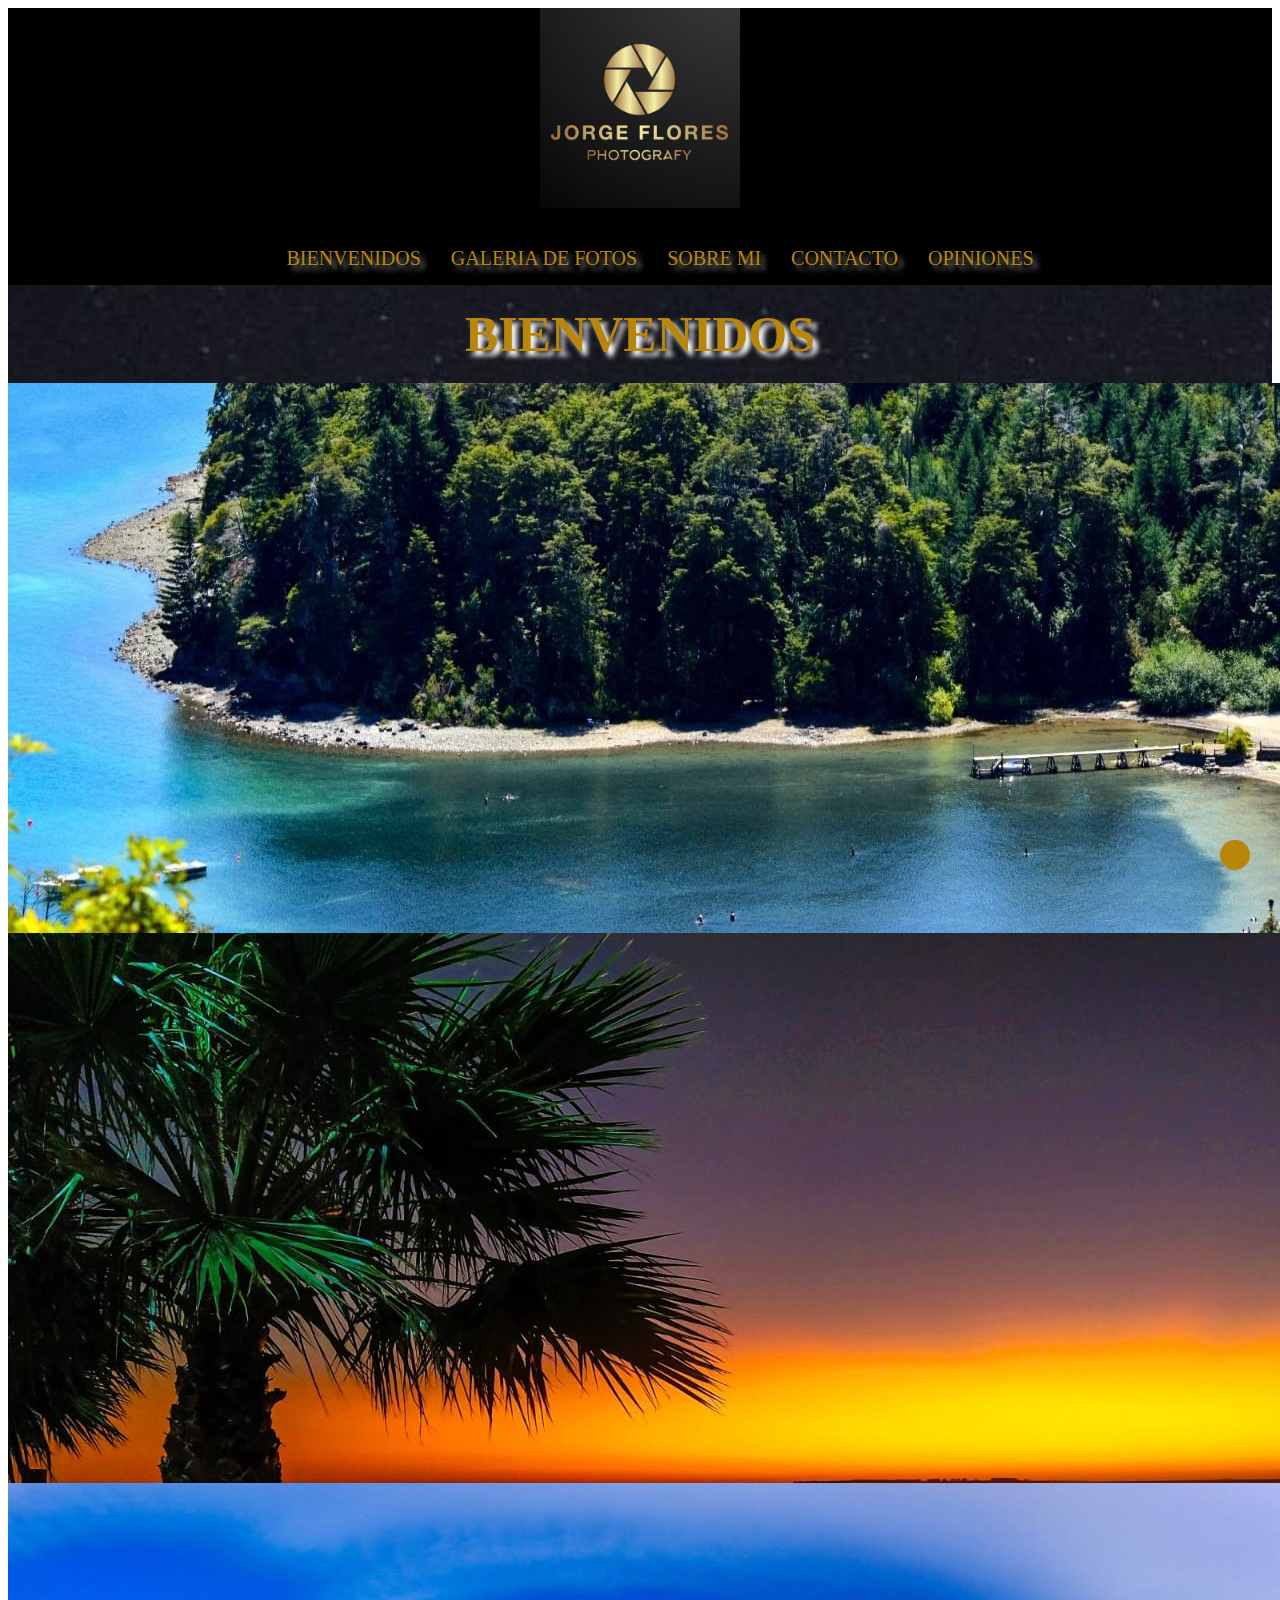
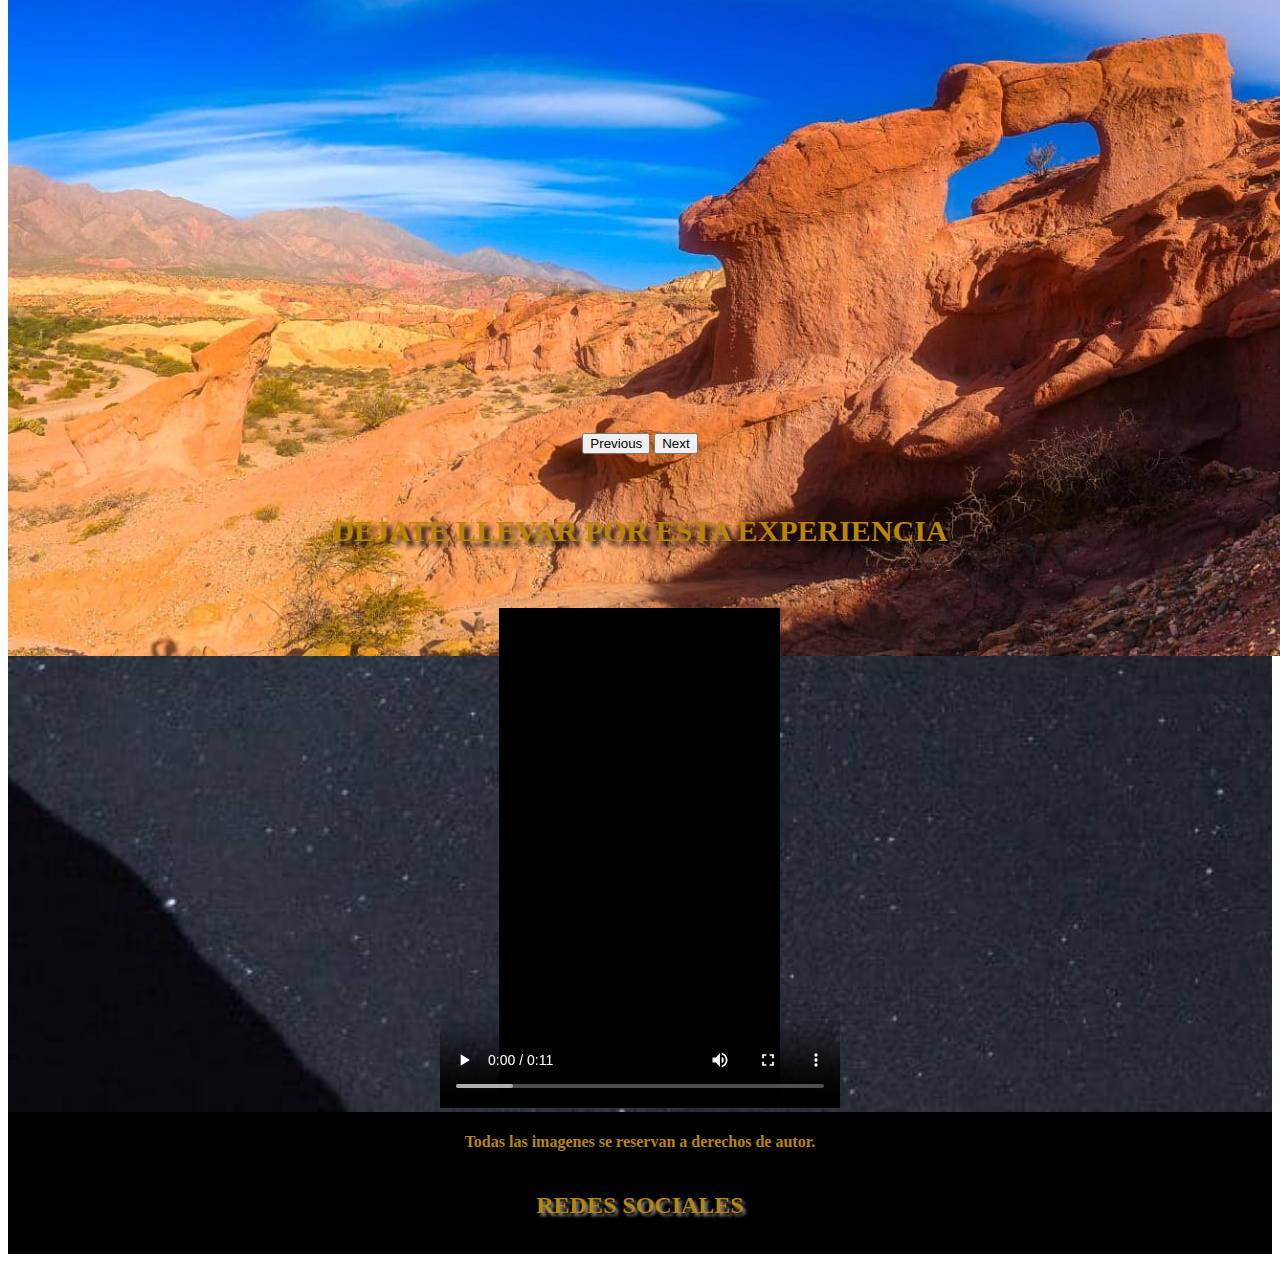
<file: index.html>
<!DOCTYPE html>
<html lang="es">
<head>
    <meta charset="UTF-8">
    <meta name="viewport" content="width=device-width, initial-scale=1.0">
    <title>BIENVEDIDOS</title>
    <meta name="description" content="Te invito a ver el mundo con mis ojos">
    <meta name="keywords" content="fotografia, fotos, photo, photografy, nikon, argentina, canon, vida tursita, enfoque">
    <link rel="shortcut icon" href="imagenes/logo.jpeg">
    <link rel="stylesheet" href="https://cdnjs.cloudflare.com/ajax/libs/font-awesome/6.6.0/css/all.min.css" integrity="sha512-Kc323vGBEqzTmouAECnVceyQqyqdsSiqLQISBL29aUW4U/M7pSPA/gEUZQqv1cwx4OnYxTxve5UMg5GT6L4JJg==" crossorigin="anonymous" referrerpolicy="no-referrer" />
    <link rel="stylesheet" href="https://cdn.jsdelivr.net/npm/bootstrap@4.6.2/dist/css/bootstrap.min.css" integrity="sha384-xOolHFLEh07PJGoPkLv1IbcEPTNtaed2xpHsD9ESMhqIYd0nLMwNLD69Npy4HI+N" crossorigin="anonymous">
    <link rel="stylesheet" href="estilo.css">
</head>
<body>
    <header>
        <div>
          <img src="imagenes/logo.jpeg" alt="" width="200px" height="200px">
        </div>
        <nav class="NavMov">
            <ul>
                <li><a href="#">BIENVENIDOS</a></li>
                <li><a href="./pages/galeria.html">GALERIA DE FOTOS</a></li>
                <li><a href="./pages/sobremi.html">SOBRE MI</a></li>
                <li><a href="./pages/contacto.html">CONTACTO</a></li>
                <li><a href="./pages/opiniones.html">OPINIONES</a></li>
            </ul>
        </nav>
    </header>
    <main class="mainIndex">
        <h1>BIENVENIDOS</h1>
        <div id="carouselExampleControls" class="carousel slide" data-ride="carousel">
            <div class="carousel-inner">
              <div class="carousel-item active">
                <img class="caru" src="./imagenes/carrusel1.jpeg" class="d-block w-100" alt="...">
              </div>
              <div class="carousel-item">
                <img src="./imagenes/carrusel2.jpeg" class="d-block w-100" alt="...">
              </div>
              <div class="carousel-item">
                <img src="./imagenes/carrusel3.jpeg" class="d-block w-100" alt="...">
              </div>
            </div>
            <button class="carousel-control-prev" type="button" data-target="#carouselExampleControls" data-slide="prev">
              <span class="carousel-control-prev-icon" aria-hidden="true"></span>
              <span class="sr-only">Previous</span>
            </button>
            <button class="carousel-control-next" type="button" data-target="#carouselExampleControls" data-slide="next">
              <span class="carousel-control-next-icon" aria-hidden="true"></span>
              <span class="sr-only">Next</span>
            </button>
          </div>
          <div>
            <h5>DEJATE LLEVAR POR ESTA EXPERIENCIA</h5>
            <div">
              <video class="itVideo" src="multimedia/video fotografia.mp4" height="500px" width="400px" autoplay loop controls></video>
    </main>
    <footer>
        <h4><p>Todas las imagenes se reservan a derechos de autor.</p></h4>
        <h2>REDES SOCIALES</h2>
        <div class="redes">
          <a href="https://www.instagram.com/jorgeflores.ph/?hl=es-la"><i class="fa-brands fa-instagram"></i></a>
          <a href="https://www.facebook.com/jorgericardo.flores.3/"><i class="fa-brands fa-facebook"></i></a>
          <a href="https://www.linkedin.com/in/jorge-ricardo-flores-18a158219/"><i class="fa-brands fa-linkedin"></i></a>
          <a href="https://web.whatsapp.com/"><i class="fa-brands fa-whatsapp"></i></a>
        </div>
    </footer>
    <a href="#" class="subir">
      <i class="fa-regular fa-circle-up"></i>
    </a>



    <script src="https://cdn.jsdelivr.net/npm/jquery@3.5.1/dist/jquery.slim.min.js" integrity="sha384-DfXdz2htPH0lsSSs5nCTpuj/zy4C+OGpamoFVy38MVBnE+IbbVYUew+OrCXaRkfj" crossorigin="anonymous"></script>
<script src="https://cdn.jsdelivr.net/npm/bootstrap@4.6.2/dist/js/bootstrap.bundle.min.js" integrity="sha384-Fy6S3B9q64WdZWQUiU+q4/2Lc9npb8tCaSX9FK7E8HnRr0Jz8D6OP9dO5Vg3Q9ct" crossorigin="anonymous"></script>
</body>
</file>
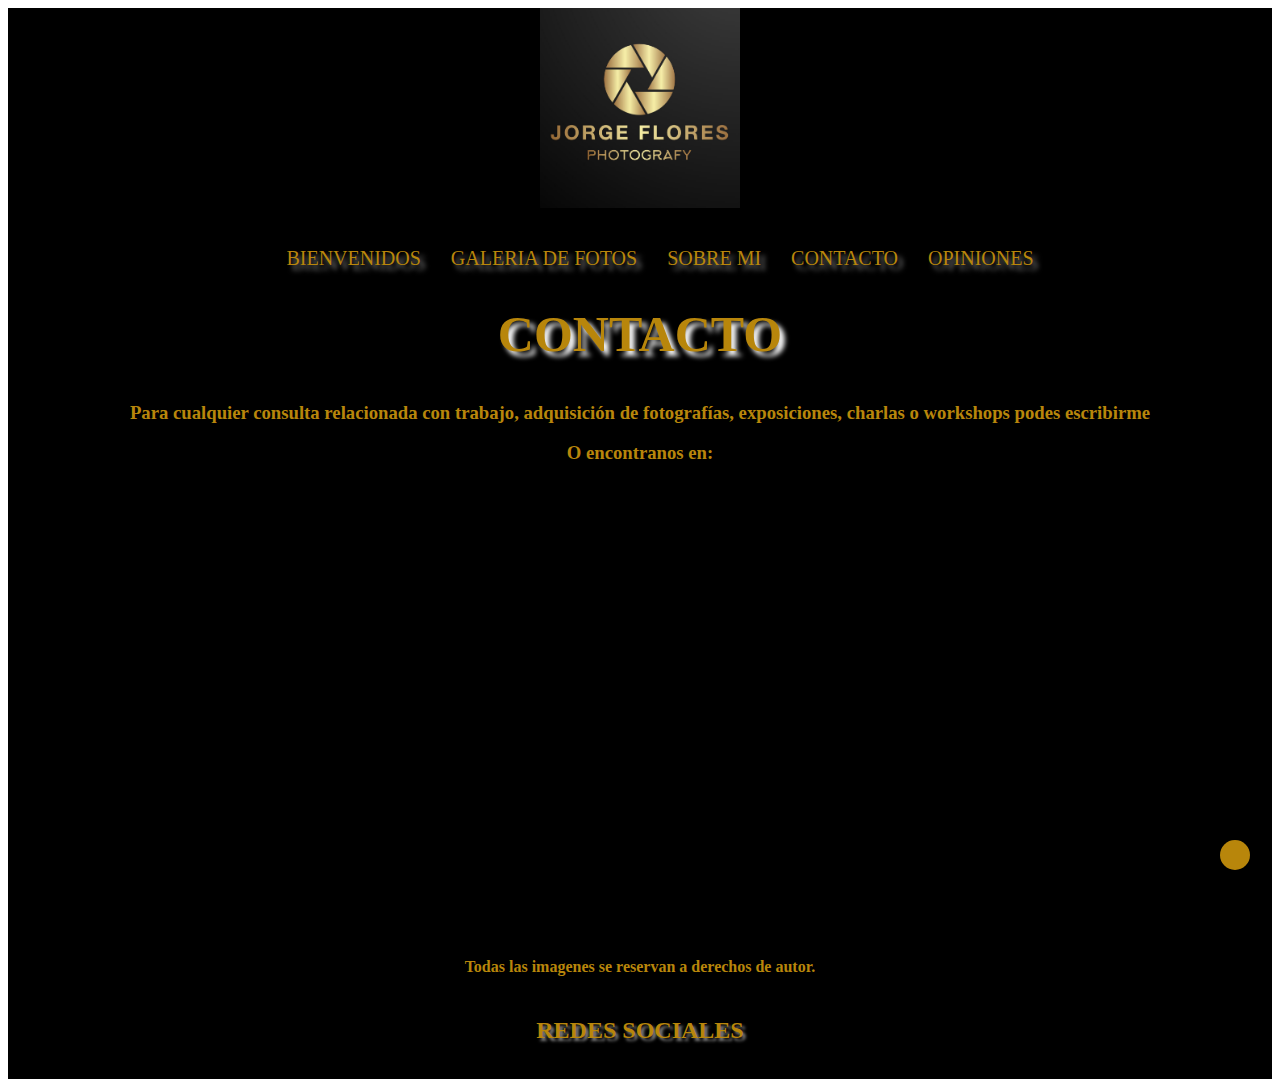
<file: pages/contacto.html>
<!DOCTYPE html>
<html lang="es">
<head>
    <meta charset="UTF-8">
    <meta name="viewport" content="width=device-width, initial-scale=1.0">
    <title>CONTACTO</title>
    <meta name="description" content="para vivir esta experiencia comunicate conmigo">
    <meta name="keywords" content="fotografia, instagram, ig, facebook, whatssap, linkelin, ubicacion, maps, mensaje">
    <link rel="shortcut icon" href="../imagenes/logo.jpeg" type="image/x-icon">
    <link rel="stylesheet" href="https://cdnjs.cloudflare.com/ajax/libs/font-awesome/6.6.0/css/all.min.css" integrity="sha512-Kc323vGBEqzTmouAECnVceyQqyqdsSiqLQISBL29aUW4U/M7pSPA/gEUZQqv1cwx4OnYxTxve5UMg5GT6L4JJg==" crossorigin="anonymous" referrerpolicy="no-referrer" />
    <link rel="stylesheet" href="https://cdn.jsdelivr.net/npm/bootstrap@4.6.2/dist/css/bootstrap.min.css" integrity="sha384-xOolHFLEh07PJGoPkLv1IbcEPTNtaed2xpHsD9ESMhqIYd0nLMwNLD69Npy4HI+N" crossorigin="anonymous">
    <link rel="stylesheet" href="../estilo.css">
</head>
<body>
    <header>
        <div>
            <img src="../imagenes/logo.jpeg" alt="" width="200px" height="200px">
        </div>
        <nav>
            <ul>
                <li><a href="../index.html">BIENVENIDOS</a></li>
                <li><a href="../pages/galeria.html">GALERIA DE FOTOS</a></li>
                <li><a href="../pages/sobremi.html">SOBRE MI</a></li>
                <li><a href="#">CONTACTO</a></li>
                <li><a href="../pages/opiniones.html">OPINIONES</a></li>
            </ul>
        </nav>
    </header>
    <main>
        <h1>CONTACTO</h1>
        <h3><p class="ParrSob">Para cualquier consulta relacionada con trabajo, adquisición de fotografías, exposiciones, charlas o workshops podes escribirme</p></h3>
        <div class="redesC">
            <a href="https://www.instagram.com/jorgeflores.ph/?hl=es-la"><i class="fa-brands fa-instagram"></i></a>
            <a href="https://www.facebook.com/jorgericardo.flores.3/"><i class="fa-brands fa-facebook"></i></a>
            <a href="https://www.linkedin.com/in/jorge-ricardo-flores-18a158219/"><i class="fa-brands fa-linkedin"></i></a>
            <a href="https://web.whatsapp.com/"><i class="fa-brands fa-whatsapp"></i></a>
          </div>
        <h3><p class="ParrSob">O encontranos en:</p></h3>
        <iframe class="ubi" src="https://www.google.com/maps/embed?pb=!1m18!1m12!1m3!1d1031.2424500838076!2d-65.41801992622459!3d-24.787137754031363!2m3!1f0!2f0!3f0!3m2!1i1024!2i768!4f13.1!3m3!1m2!1s0x941bc3b0c272f1ff%3A0xccfe71baacfd0725!2sAv.%20Belgrano%201147%2C%20Salta!5e0!3m2!1ses!2sar!4v1718648847337!5m2!1ses!2sar" width="600" height="450" style="border:0;" allowfullscreen="" loading="lazy" referrerpolicy="no-referrer-when-downgrade"></iframe>
    </main>
    <footer>
        <h4><p>Todas las imagenes se reservan a derechos de autor.</p></h4>
        <h2>REDES SOCIALES</h2>
        <div class="redes">
          <a href="https://www.instagram.com/jorgeflores.ph/?hl=es-la"><i class="fa-brands fa-instagram"></i></a>
          <a href="https://www.facebook.com/jorgericardo.flores.3/"><i class="fa-brands fa-facebook"></i></a>
          <a href="https://www.linkedin.com/in/jorge-ricardo-flores-18a158219/"><i class="fa-brands fa-linkedin"></i></a>
          <a href="https://web.whatsapp.com/"><i class="fa-brands fa-whatsapp"></i></a>
        </div>
    </footer>
    <a href="#" class="subir">
        <i class="fa-regular fa-circle-up"></i>
      </a>
</body>
</file>
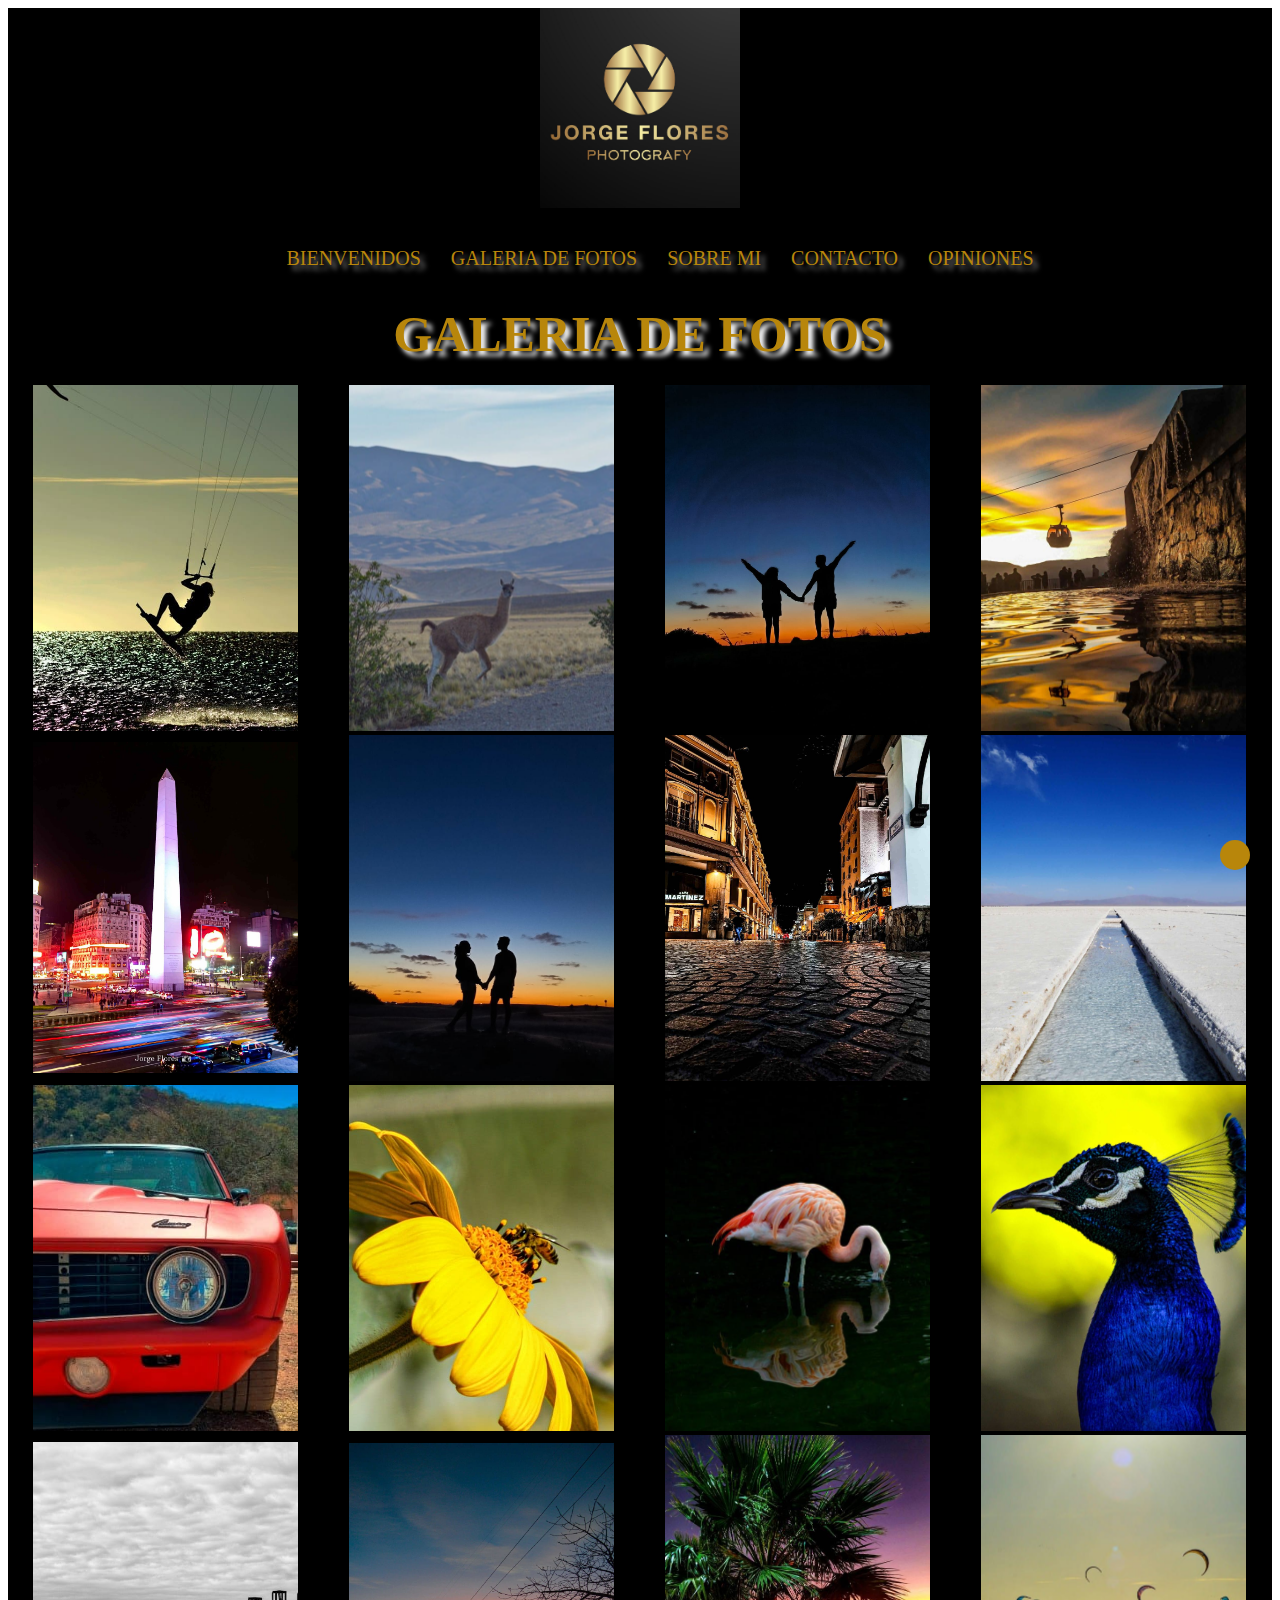
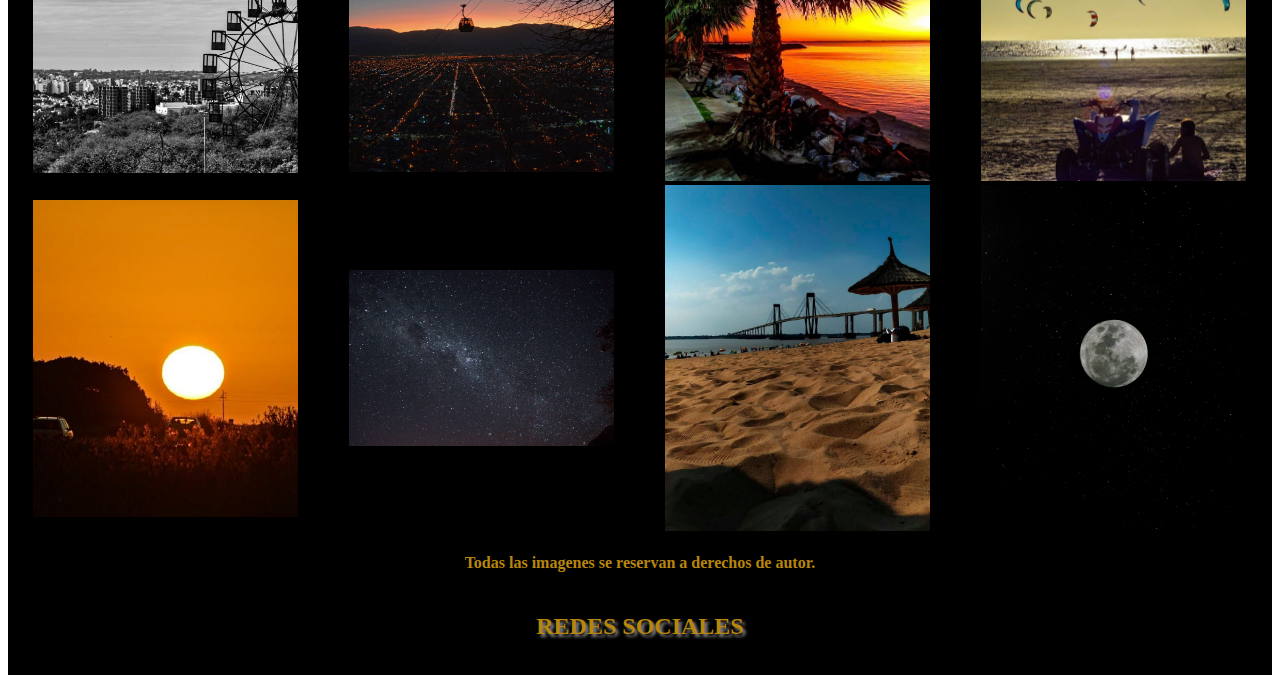
<file: pages/galeria.html>
<!DOCTYPE html>
<html lang="es">
<head>
    <meta charset="UTF-8">
    <meta name="viewport" content="width=device-width, initial-scale=1.0">
    <title>GALERIA DE FOTOS</title>
    <meta name="description" content="la mejor galeria de fotos del pais">
    <meta name="keywords" content="paisaje, animales, eventos, tursimo, vacaciones, conocer, amor, fotografiando">
    <link rel="shortcut icon" href="../imagenes/logo.jpeg" type="image/x-icon">
    <link rel="stylesheet" href="https://cdnjs.cloudflare.com/ajax/libs/font-awesome/6.6.0/css/all.min.css" integrity="sha512-Kc323vGBEqzTmouAECnVceyQqyqdsSiqLQISBL29aUW4U/M7pSPA/gEUZQqv1cwx4OnYxTxve5UMg5GT6L4JJg==" crossorigin="anonymous" referrerpolicy="no-referrer" />
    <link rel="stylesheet" href="https://cdn.jsdelivr.net/npm/bootstrap@4.6.2/dist/css/bootstrap.min.css" integrity="sha384-xOolHFLEh07PJGoPkLv1IbcEPTNtaed2xpHsD9ESMhqIYd0nLMwNLD69Npy4HI+N" crossorigin="anonymous">
    <link rel="stylesheet" href="../estilo.css">
</head>
<body>
    <header>
        <div>
            <img src="../imagenes/logo.jpeg" alt="" width="200px" height="200px">
        </div>
        <nav>
            <ul>
                <li><a href="../index.html">BIENVENIDOS</a></li>
                <li><a href="#">GALERIA DE FOTOS</a></li>
                <li><a href="../pages/sobremi.html">SOBRE MI</a></li>
                <li><a href="../pages/contacto.html">CONTACTO</a></li>
                <li><a href="../pages/opiniones.html">OPINIONES</a></li>
            </ul>
        </nav>
    </header>
    <main>
        <h1>GALERIA DE FOTOS</h1> 
        <div class="contenedor">
        <div class="item item1"></div>
        <div class="item item2"></div>
        <div class="item item3"></div>
        <div class="item item4"></div>
        <div class="item item5"></div>
        <div class="item item6"></div>
        <div class="item item7"></div>
        <div class="item item8"></div>
        <div class="item item9"></div>
        <div class="item item10"></div>
        <div class="item item11"></div>
        <div class="item item12"></div>
        <div class="item item13"></div>
        <div class="item item14"></div>
        <div class="item item15"></div>
        <div class="item item16"></div>
        <div class="item item17"></div>
        <div class="item item18"></div>
        <div class="item item19"></div>
        <div class="item item20"></div>
        </div>
    </main>
    <footer>
        <h4><p>Todas las imagenes se reservan a derechos de autor.</p></h4>
        <h2>REDES SOCIALES</h2>
        <div class="redes">
          <a href="https://www.instagram.com/jorgeflores.ph/?hl=es-la"><i class="fa-brands fa-instagram"></i></a>
          <a href="https://www.facebook.com/jorgericardo.flores.3/"><i class="fa-brands fa-facebook"></i></a>
          <a href="https://www.linkedin.com/in/jorge-ricardo-flores-18a158219/"><i class="fa-brands fa-linkedin"></i></a>
          <a href="https://web.whatsapp.com/"><i class="fa-brands fa-whatsapp"></i></a>
        </div>
    </footer>
    <a href="#" class="subir">
        <i class="fa-regular fa-circle-up"></i>
      </a>
</body>
</file>
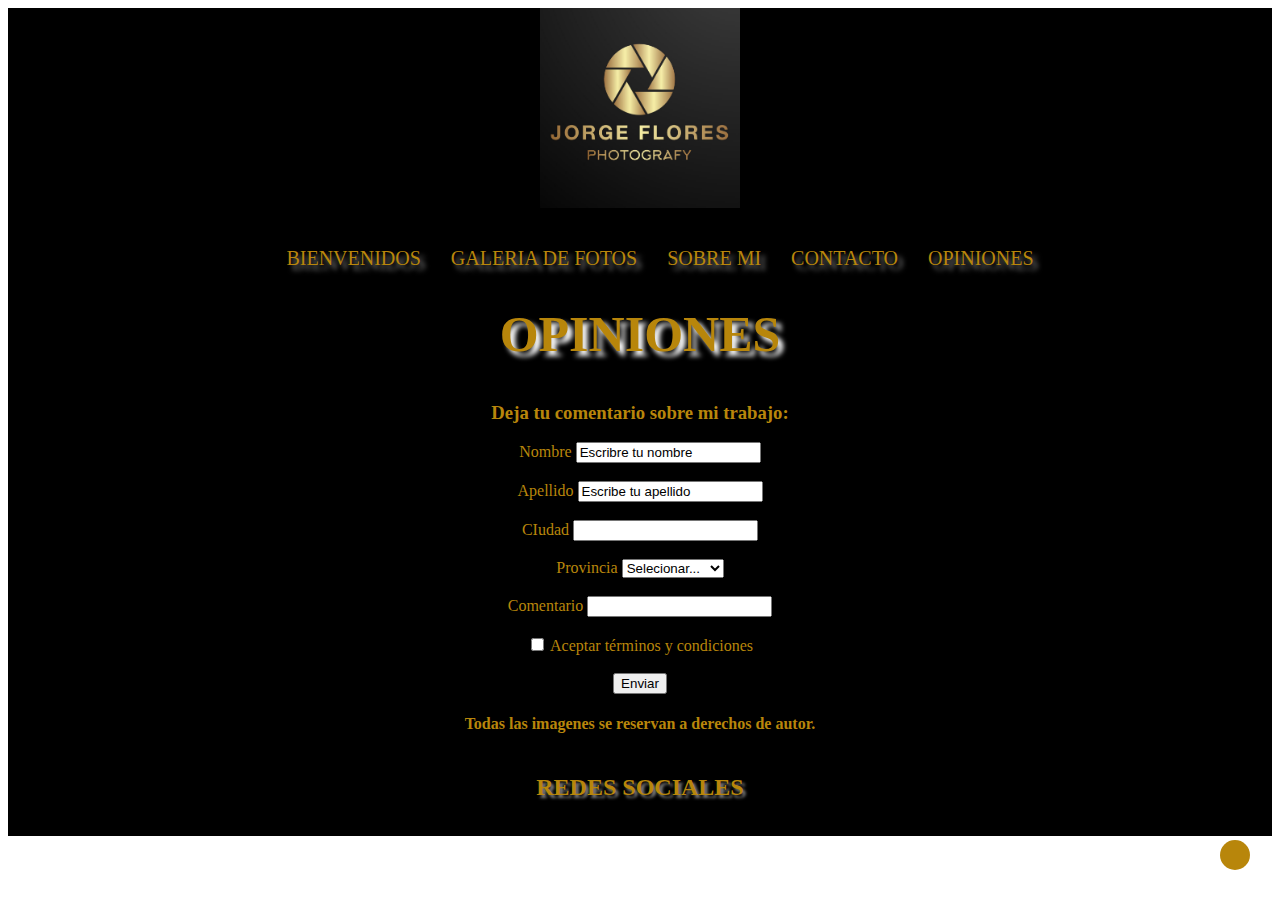
<file: pages/opiniones.html>
<!DOCTYPE html>
<html lang="es">
<head>
    <meta charset="UTF-8">
    <meta name="viewport" content="width=device-width, initial-scale=1.0">
    <title>OPINIONES</title>
    <meta name="description" content="Dejame saber tu experiencia">
    <meta name="keywords" content="comentarios, crecer, mejorar, opiniones, vivencia, formulario, gracias">
    <link rel="shortcut icon" href="../imagenes/logo.jpeg" type="image/x-icon">
    <link rel="stylesheet" href="https://cdnjs.cloudflare.com/ajax/libs/font-awesome/6.6.0/css/all.min.css" integrity="sha512-Kc323vGBEqzTmouAECnVceyQqyqdsSiqLQISBL29aUW4U/M7pSPA/gEUZQqv1cwx4OnYxTxve5UMg5GT6L4JJg==" crossorigin="anonymous" referrerpolicy="no-referrer" />
    <link rel="stylesheet" href="https://cdn.jsdelivr.net/npm/bootstrap@4.6.2/dist/css/bootstrap.min.css" integrity="sha384-xOolHFLEh07PJGoPkLv1IbcEPTNtaed2xpHsD9ESMhqIYd0nLMwNLD69Npy4HI+N" crossorigin="anonymous">
    <link rel="stylesheet" href="../estilo.css">
</head>
<body>
    <header>
        <div>
            <img src="../imagenes/logo.jpeg" alt="" width="200px" height="200px">
        </div>
        <nav>
            <ul>
                <li><a href="../index.html">BIENVENIDOS</a></li>
                <li><a href="../pages/galeria.html">GALERIA DE FOTOS</a></li>
                <li><a href="../pages/sobremi.html">SOBRE MI</a></li>
                <li><a href="../pages/contacto.html">CONTACTO</a></li>
                <li><a href="#">OPINIONES</a></li>
            </ul>
        </nav>
    </header>
    <main>
        <h1>OPINIONES</h1>
        <h3><pCon>Deja tu comentario sobre mi trabajo:</p></h3>
            <form class="needs-validation" novalidate>
                <div class="form-row">
                  <div class="col-md-6 mb-3 val">
                    <label for="validationCustom01">Nombre</label>
                    <input type="text" class="form-control" id="validationCustom01" value="Escribre tu nombre" required>
                    <div class="valid-feedback">
                      Looks good!
                    </div>
                  </div>
                  <div class="col-md-6 mb-3 val">
                    <label for="validationCustom02">Apellido</label>
                    <input type="text" class="form-control" id="validationCustom02" value="Escribe tu apellido" required>
                    <div class="valid-feedback">
                      Looks good!
                    </div>
                  </div>
                </div>
                <div class="form-row">
                  <div class="col-md-6 mb-3 val">
                    <label for="validationCustom03">CIudad</label>
                    <input type="text" class="form-control" id="validationCustom03" required>
                    <div class="invalid-feedback">
                      Please provide a valid city.
                    </div>
                  </div>
                  <div class="col-md-3 mb-3 val">
                    <label for="validationCustom04">Provincia</label>
                    <select class="custom-select" id="validationCustom04" required>
                      <option selected disabled value="">Selecionar...</option>
                      <option>Salta</option>
                      <option>Cordoba</option>
                      <option>Buenos Aires</option>
                      <option>Santa Fe</option>
                      <option>Tucuman</option>
                      <option>Jujuy</option>
                      <option>Neuquen</option>
                      <option>Mendoza</option>
                    </select>
                    <div class="invalid-feedback">
                      Please select a valid state.
                    </div>
                  </div>
                  <div class="col-md-3 mb-3 val">
                    <label for="validationCustom05">Comentario</label>
                    <input type="text" class="form-control" id="validationCustom05" required>
                    <div class="invalid-feedback">
                      Please provide a valid zip.
                    </div>
                  </div>
                </div>
                <div class="form-group">
                  <div class="form-check">
                    <input class="form-check-input" type="checkbox" value="" id="invalidCheck" required>
                    <label class="form-check-label val" for="invalidCheck">
                        Aceptar términos y condiciones
                    </label>
                    <div class="invalid-feedback">
                      You must agree before submitting.
                    </div>
                  </div>
                </div>
                <button class="btn btn-primary" type="submit">Enviar</button>
              </form>
              
              <script>
              // Example starter JavaScript for disabling form submissions if there are invalid fields
              (function() {
                'use strict';
                window.addEventListener('load', function() {
                  // Fetch all the forms we want to apply custom Bootstrap validation styles to
                  var forms = document.getElementsByClassName('needs-validation');
                  // Loop over them and prevent submission
                  var validation = Array.prototype.filter.call(forms, function(form) {
                    form.addEventListener('submit', function(event) {
                      if (form.checkValidity() === false) {
                        event.preventDefault();
                        event.stopPropagation();
                      }
                      form.classList.add('was-validated');
                    }, false);
                  });
                }, false);
              })();
            </script>
    </main>
    <footer>
      <h4><p>Todas las imagenes se reservan a derechos de autor.</p></h4>
      <h2>REDES SOCIALES</h2>
      <div class="redes">
        <a href="https://www.instagram.com/jorgeflores.ph/?hl=es-la"><i class="fa-brands fa-instagram"></i></a>
        <a href="https://www.facebook.com/jorgericardo.flores.3/"><i class="fa-brands fa-facebook"></i></a>
        <a href="https://www.linkedin.com/in/jorge-ricardo-flores-18a158219/"><i class="fa-brands fa-linkedin"></i></a>
        <a href="https://web.whatsapp.com/"><i class="fa-brands fa-whatsapp"></i></a>
      </div>
  </footer>
  <a href="#" class="subir">
    <i class="fa-regular fa-circle-up"></i>
  </a>
</body>
</file>
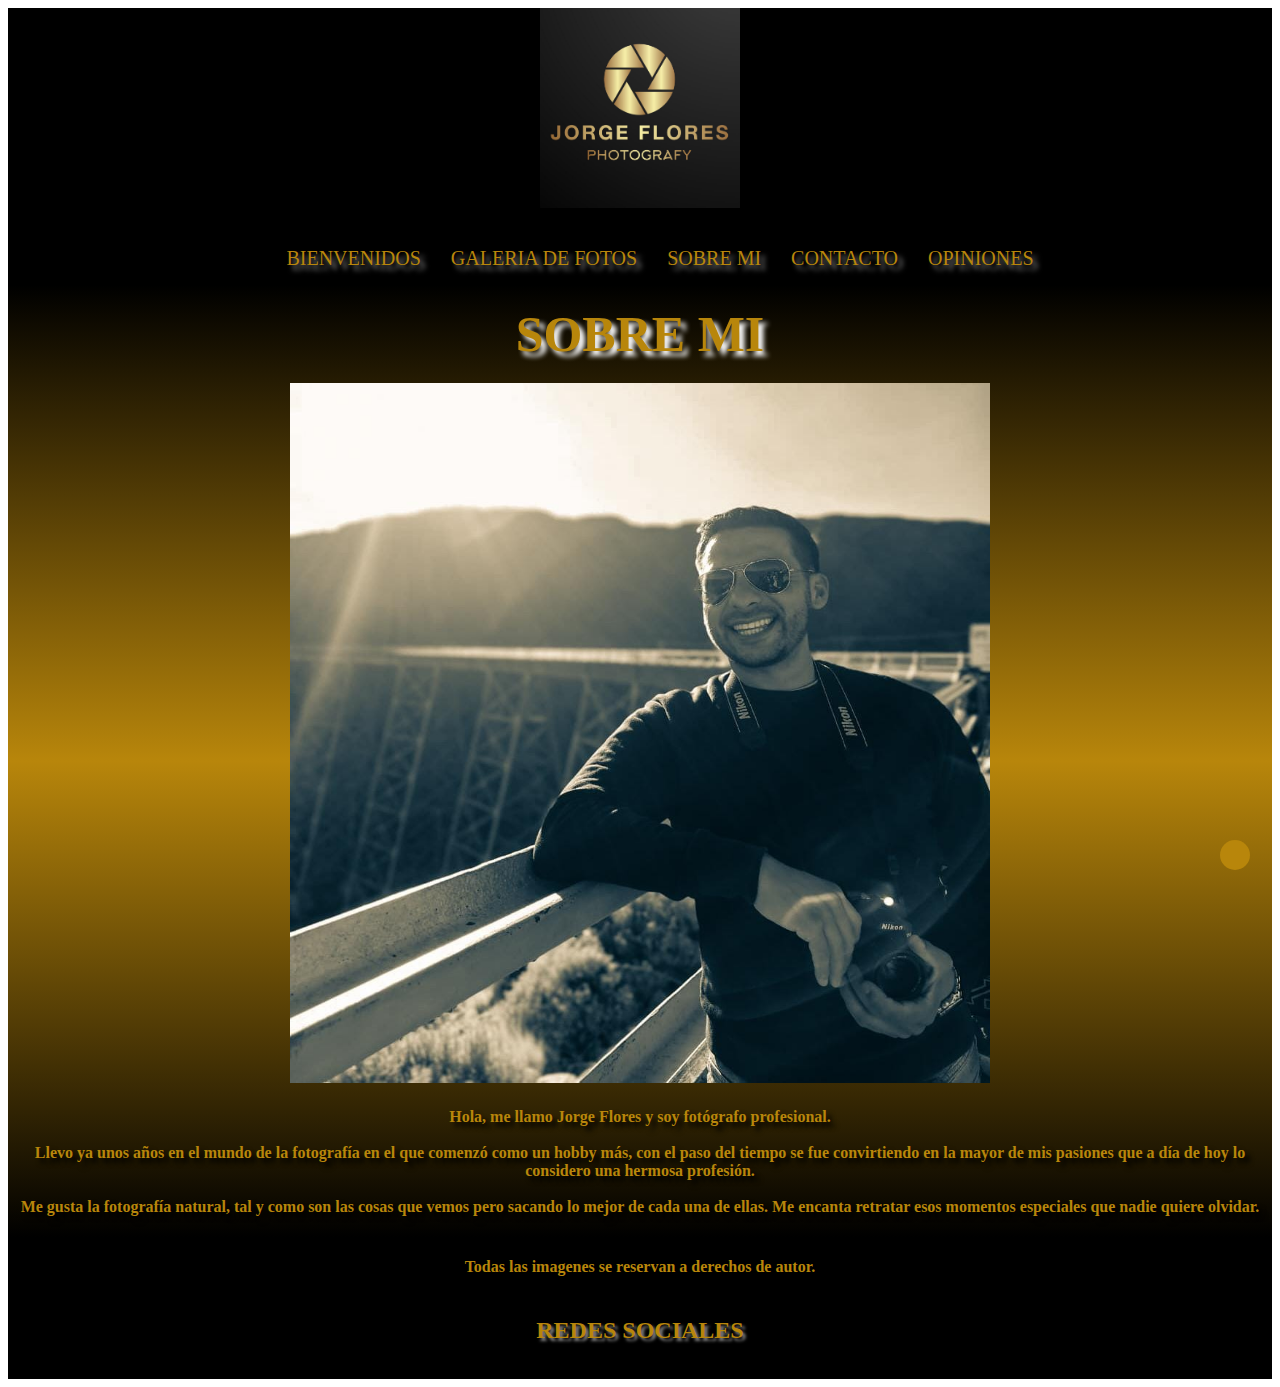
<file: pages/sobremi.html>
<!DOCTYPE html>
<html lang="es">
<head>
    <meta charset="UTF-8">
    <meta name="viewport" content="width=device-width, initial-scale=1.0">
    <title>SOBRE MI</title>
    <meta name="description" content="veni que te cuento un poquito de mi">
    <meta name="keywords" content="fotografia profesional, conocer, origen, pasion, turista">
    <link rel="shortcut icon" href="../imagenes/logo.jpeg" type="image/x-icon">
    <link rel="stylesheet" href="https://cdnjs.cloudflare.com/ajax/libs/font-awesome/6.6.0/css/all.min.css" integrity="sha512-Kc323vGBEqzTmouAECnVceyQqyqdsSiqLQISBL29aUW4U/M7pSPA/gEUZQqv1cwx4OnYxTxve5UMg5GT6L4JJg==" crossorigin="anonymous" referrerpolicy="no-referrer" />
    <link rel="stylesheet" href="https://cdn.jsdelivr.net/npm/bootstrap@4.6.2/dist/css/bootstrap.min.css" integrity="sha384-xOolHFLEh07PJGoPkLv1IbcEPTNtaed2xpHsD9ESMhqIYd0nLMwNLD69Npy4HI+N" crossorigin="anonymous">
    <link rel="stylesheet" href="../estilo.css">
</head>
<body>
    <header>
        <div>
            <img src="../imagenes/logo.jpeg" alt="" width="200px" height="200px">
        </div>
        <nav>
            <ul>
                <li><a href="../index.html">BIENVENIDOS</a></li>
                <li><a href="../pages/galeria.html">GALERIA DE FOTOS</a></li>
                <li><a href="#">SOBRE MI</a></li>
                <li><a href="../pages/contacto.html">CONTACTO</a></li>
                <li><a href="../pages/opiniones.html">OPINIONES</a></li>
            </ul>
        </nav>
    </header>
    <main class="mainSob">
        <h1 class="h1Sob">SOBRE MI</h1>
        <div id="img">
            <img class="imgMov" src="../imagenes/foto1.jpeg" alt="" width="700px" height="700px">
        </div>
        <h4><p class="ParrSob">Hola, me llamo Jorge Flores y soy fotógrafo profesional. <br><br>Llevo ya unos años en el mundo de la fotografía en el que comenzó como un hobby más, con el paso del tiempo se fue convirtiendo en la mayor de mis pasiones que a día de hoy lo considero una hermosa profesión. <br><br>Me gusta la fotografía natural, tal y como son las cosas que vemos pero sacando lo mejor de cada una de ellas. Me encanta retratar esos momentos especiales que nadie quiere olvidar. <br>
        </p></h4>
    </main>
    <footer>
        <h4><p>Todas las imagenes se reservan a derechos de autor.</p></h4>
        <h2>REDES SOCIALES</h2>
        <div class="redes">
          <a href="https://www.instagram.com/jorgeflores.ph/?hl=es-la"><i class="fa-brands fa-instagram"></i></a>
          <a href="https://www.facebook.com/jorgericardo.flores.3/"><i class="fa-brands fa-facebook"></i></a>
          <a href="https://www.linkedin.com/in/jorge-ricardo-flores-18a158219/"><i class="fa-brands fa-linkedin"></i></a>
          <a href="https://web.whatsapp.com/"><i class="fa-brands fa-whatsapp"></i></a>
        </div>
    </footer>
    <a href="#" class="subir">
        <i class="fa-regular fa-circle-up"></i>
      </a>
</body>
</file>
<file: estilo.css>
header {
  text-align: center;
  background-color: black;
}
header nav {
  text-align: center;
}
header nav ul {
  display: flex;
  flex-direction: row;
  justify-content: center;
  list-style-type: none;
  font-size: 20px;
  margin-bottom: 0px;
}
header nav ul li {
  padding: 15px;
}
header nav ul li a {
  color: darkgoldenrod;
  text-decoration: none;
  text-shadow: 5px 5px 5px gray;
}

.carousel-item {
  height: 550px;
  width: 100%;
}

h1 {
  text-align: center;
  color: darkgoldenrod;
  font-size: 50px;
  padding: 20px;
  text-shadow: 5px 5px 5px white;
  margin: 0px;
}

main {
  padding: 0px;
  margin: 0px;
  text-align: center;
  background-color: black;
}

.contenedor {
  min-height: 600px;
  width: 100%;
  background-color: black;
  display: grid;
  grid-template-columns: 1fr 1fr 1fr 1fr;
  grid-template-rows: repeat(5, 350px);
}

.item {
  border: 2px solid black;
  background-image: url(imagenes/img1.jpeg);
  background-size: 85%;
  background-repeat: no-repeat;
  background-position: center;
  transition: all 0.9s;
}

.item:hover {
  background-size: 125%;
}

.item1 {
  background-image: url(imagenes/img1.jpeg);
}

.item2 {
  background-image: url(imagenes/img2.jpeg);
}

.item3 {
  background-image: url(imagenes/img3.jpeg);
}

.item4 {
  background-image: url(imagenes/img4.jpeg);
}

.item5 {
  background-image: url(imagenes/img5.jpeg);
}

.item6 {
  background-image: url(imagenes/imgg.jpeg);
}

.item7 {
  background-image: url(imagenes/img7.jpeg);
}

.item8 {
  background-image: url(imagenes/img8.jpeg);
}

.item9 {
  background-image: url(imagenes/img9.jpeg);
}

.item10 {
  background-image: url(imagenes/img10.jpeg);
}

.item11 {
  background-image: url(imagenes/img11.jpeg);
}

.item12 {
  background-image: url(imagenes/img12.jpeg);
}

.item13 {
  background-image: url(imagenes/img13.jpeg);
}

.item14 {
  background-image: url(imagenes/img14.jpeg);
}

.item15 {
  background-image: url(imagenes/img15.jpeg);
}

.item16 {
  background-image: url(imagenes/img16.jpeg);
}

.item17 {
  background-image: url(imagenes/img17.jpeg);
}

.item18 {
  background-image: url(imagenes/astro.jpeg);
}

.item19 {
  background-image: url(imagenes/img19.jpeg);
}

.item20 {
  background-image: url(imagenes/img18.jpeg);
}

#img {
  text-align: center;
}

.ParrSob {
  text-align: center;
  text-shadow: 5px 5px 5px black;
}

h3 {
  color: darkgoldenrod;
}

label {
  color: darkgoldenrod;
}

.mainSob {
  background-image: linear-gradient(to bottom, black, darkgoldenrod, black);
}

.mainIndex {
  background-image: url(imagenes/astrofotografia.jpeg);
  background-size: cover;
}

h5 {
  text-align: center;
  font-size: 30px;
  color: darkgoldenrod;
  text-shadow: 5px 5px 5px black;
  padding: 10px;
}

.redesC a {
  text-align: center;
  color: darkgoldenrod;
  text-decoration: none;
  font-size: 50px;
  letter-spacing: 20px;
  padding-bottom: 15px;
}

h1:hover {
  transform: scale(0.9);
  transition: 0.8s;
}

footer {
  background-color: black;
  text-align: center;
}

.redes a {
  text-align: center;
  color: darkgoldenrod;
  text-decoration: none;
  font-size: 30px;
  letter-spacing: 15px;
}

.redes {
  padding-bottom: 15px;
}

h2 {
  color: darkgoldenrod;
  text-shadow: 3px 3px 3px grey;
}

h2:hover {
  transform: scale(0.9);
  transition: 0.8s;
}

h4 {
  padding: 5px;
  color: darkgoldenrod;
  margin: 0px;
}

.subir {
  background-color: darkgoldenrod;
  height: 30px;
  width: 30px;
  text-align: center;
  position: fixed;
  right: 30px;
  bottom: 30px;
  color: white;
  line-height: 30px;
  font-size: 30px;
  border-radius: 50%;
}

@media only screen and (min-width: 823px) and (max-width: 1025px) {
  .carousel-item {
    height: 400px;
    width: 100%;
  }
}
@media only screen and (max-width: 822px) and (min-width: 650px) {
  ul {
    display: flex;
    flex-wrap: wrap;
  }
  .contenedor {
    min-height: 400px;
    width: 100%;
    background-color: black;
    display: grid;
    grid-template-columns: 1fr 1fr 1fr 1fr;
    grid-template-rows: repeat(5, 200px);
  }
  .item {
    margin: 0px;
  }
  .imgMov {
    width: 300px;
    height: 250px;
  }
  .ubi {
    width: 300px;
    height: 250px;
  }
  .carousel-item {
    height: 350px;
    width: 100%;
  }
  h1 {
    font-size: 30px;
  }
}
@media only screen and (max-width: 649px) {
  .carousel-item {
    height: 250px;
    width: 100%;
  }
  ul {
    display: flex;
    flex-wrap: wrap;
  }
  h1 {
    font-size: 30px;
  }
  .itVideo {
    height: 250px;
    width: 100%;
  }
  .imgMov {
    width: 250px;
    height: 200px;
  }
  .ubi {
    width: 200px;
    height: 200px;
  }
  .contenedor {
    min-height: 100px;
    width: 100%;
    background-color: black;
    display: grid;
    grid-template-columns: 1fr 1fr 1fr 1fr;
    grid-template-rows: repeat(5, 200px);
  }
  .item {
    background-size: cover;
  }
}/*# sourceMappingURL=estilo.css.map */
</file>
